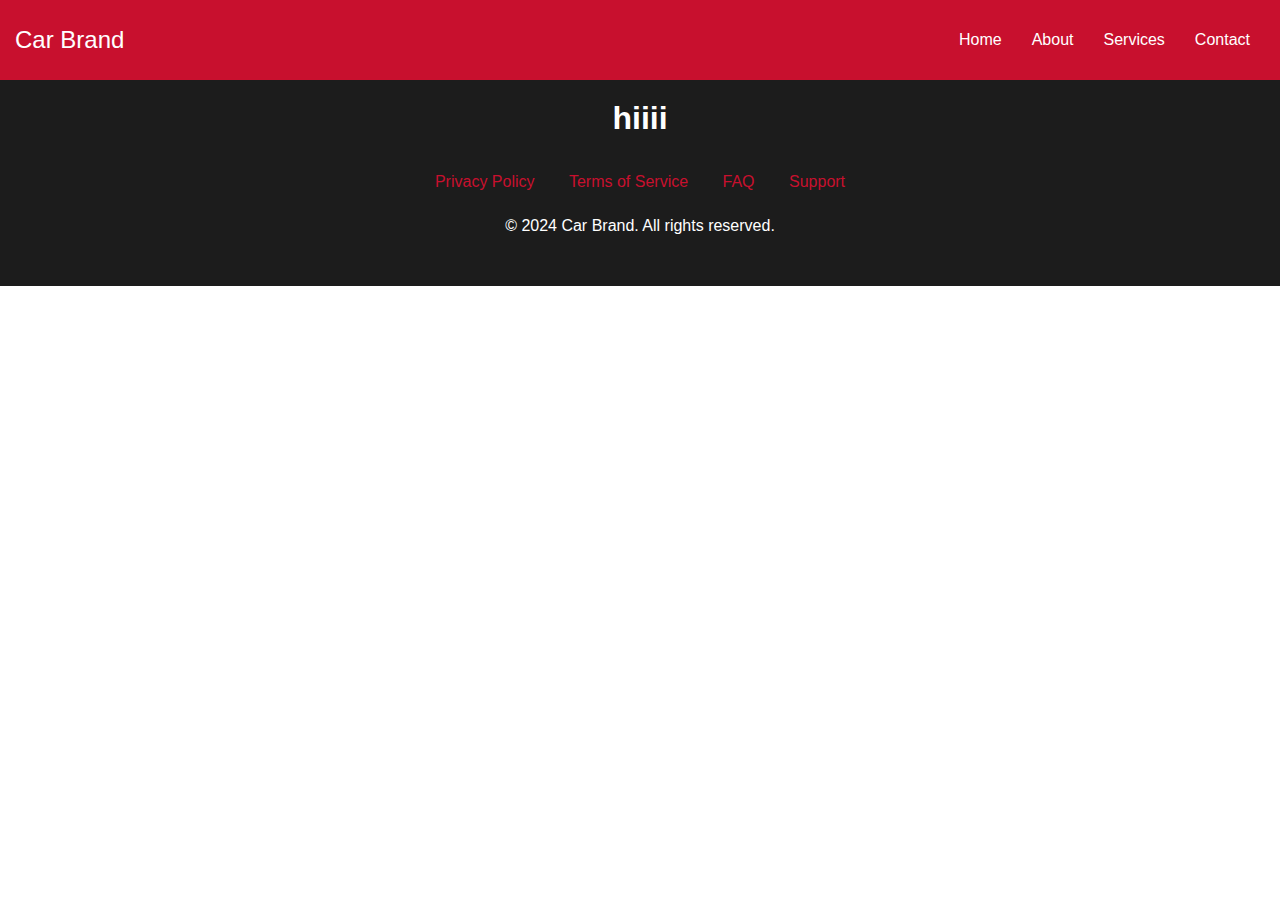
<file: contact us 2/index.html>
<!DOCTYPE html>
<html lang="en">
<head>
    <meta charset="UTF-8">
    <meta name="viewport" content="width=device-width, initial-scale=1.0">
    <link rel="stylesheet" href="styles.css">
    <title>Navbar Example</title>
</head>
<body>
    <nav class="navbar">
        <div class="container">
            <a href="#" class="logo">Car Brand</a>
            <ul class="nav-links">
                <li><a href="#">Home</a></li>
                <li><a href="#">About</a></li>
                <li><a href="#">Services</a></li>
                <li><a href="#">Contact</a></li>
            </ul>
            <div class="menu-toggle" id="mobile-menu">
                <span class="bar"></span>
                <span class="bar"></span>
                <span class="bar"></span>
            </div>
        </div>
    </nav>
    <footer class="footer">
        
<h1>hiii</h1>
<h1>hiiii</h1>






        <div class="container">
            <div class="footer-links">
                <a href="#">Privacy Policy</a>
                <a href="#">Terms of Service</a>
                <a href="#">FAQ</a>
                <a href="#">Support</a>
            </div>
            <p>&copy; 2024 Car Brand. All rights reserved.</p>
        </div>
    </footer>
    
    <script src="app.js"></script>
</body>
</html>
</file>
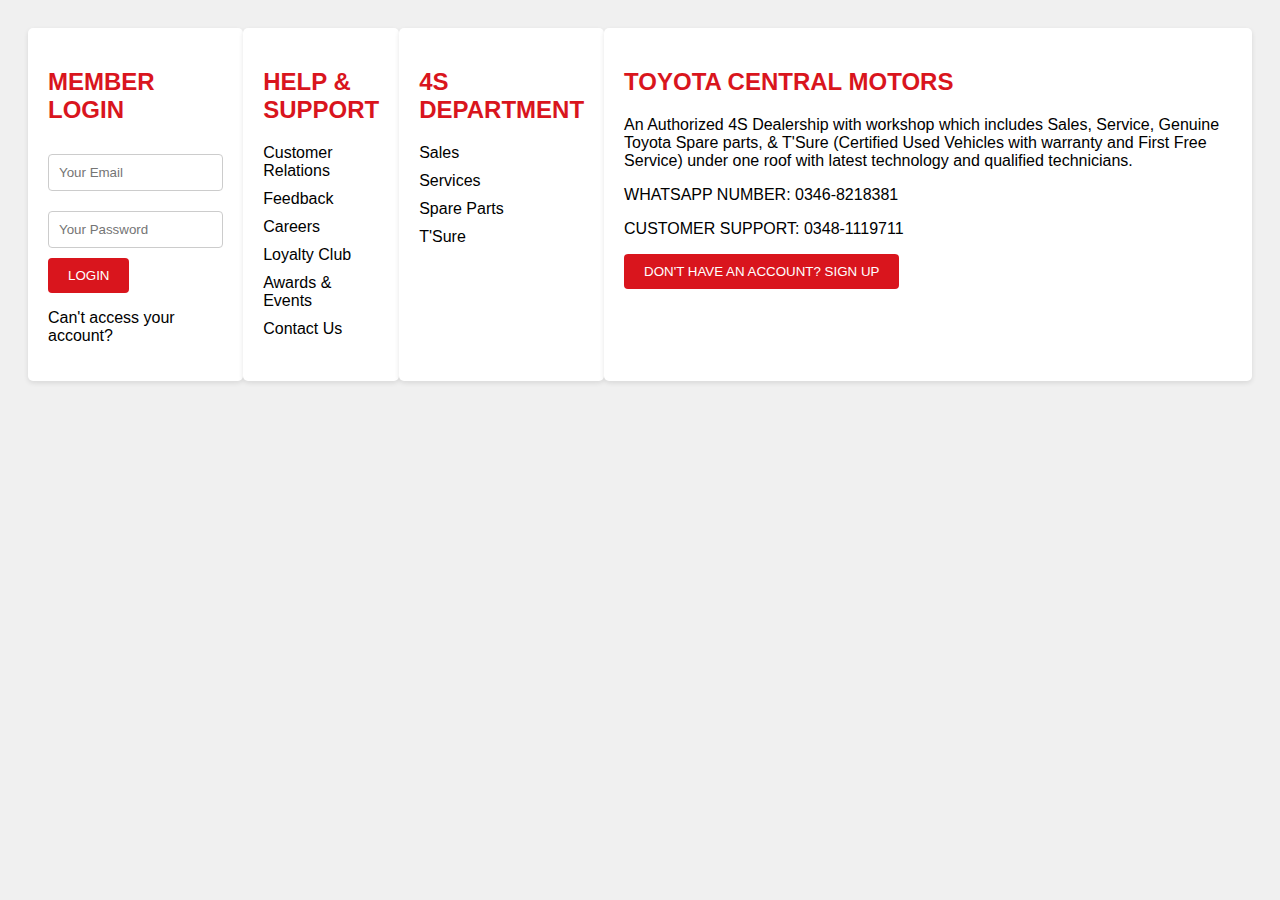
<file: contact us 3/index.html>
<!DOCTYPE html>
<html>
<head>
  <title>Toyota Central Motors</title>
  <link rel="stylesheet" type="text/css" href="style.css">
</head>
<body>
  <div class="container">
    <div class="login-section">
      <h2>MEMBER LOGIN</h2>
      <form>
        <input type="email" placeholder="Your Email" required>
        <input type="password" placeholder="Your Password" required>
        <button type="submit">LOGIN</button>
      </form>
      <p>Can't access your account?</p>
    </div>

    <div class="help-section">
      <h2>HELP & SUPPORT</h2>
      <ul>
        <li>Customer Relations</li>
        <li>Feedback</li>
        <li>Careers</li>
        <li>Loyalty Club</li>
        <li>Awards & Events</li>
        <li>Contact Us</li>
      </ul>
    </div>

    <div class="department-section">
      <h2>4S DEPARTMENT</h2>
      <ul>
        <li>Sales</li>
        <li>Services</li>
        <li>Spare Parts</li>
        <li>T'Sure</li>
      </ul>
    </div>

    <div class="info-section">
      <h2>TOYOTA CENTRAL MOTORS</h2>
      <p>An Authorized 4S Dealership with workshop which includes Sales, Service, Genuine Toyota Spare parts, & T'Sure (Certified Used Vehicles with warranty and First Free Service) under one roof with latest technology and qualified technicians.</p>
      <p>WHATSAPP NUMBER: 0346-8218381</p>
      <p>CUSTOMER SUPPORT: 0348-1119711</p>
      <button>DON'T HAVE AN ACCOUNT? SIGN UP</button>
    </div>
  </div>
</body>
</html>
</file>
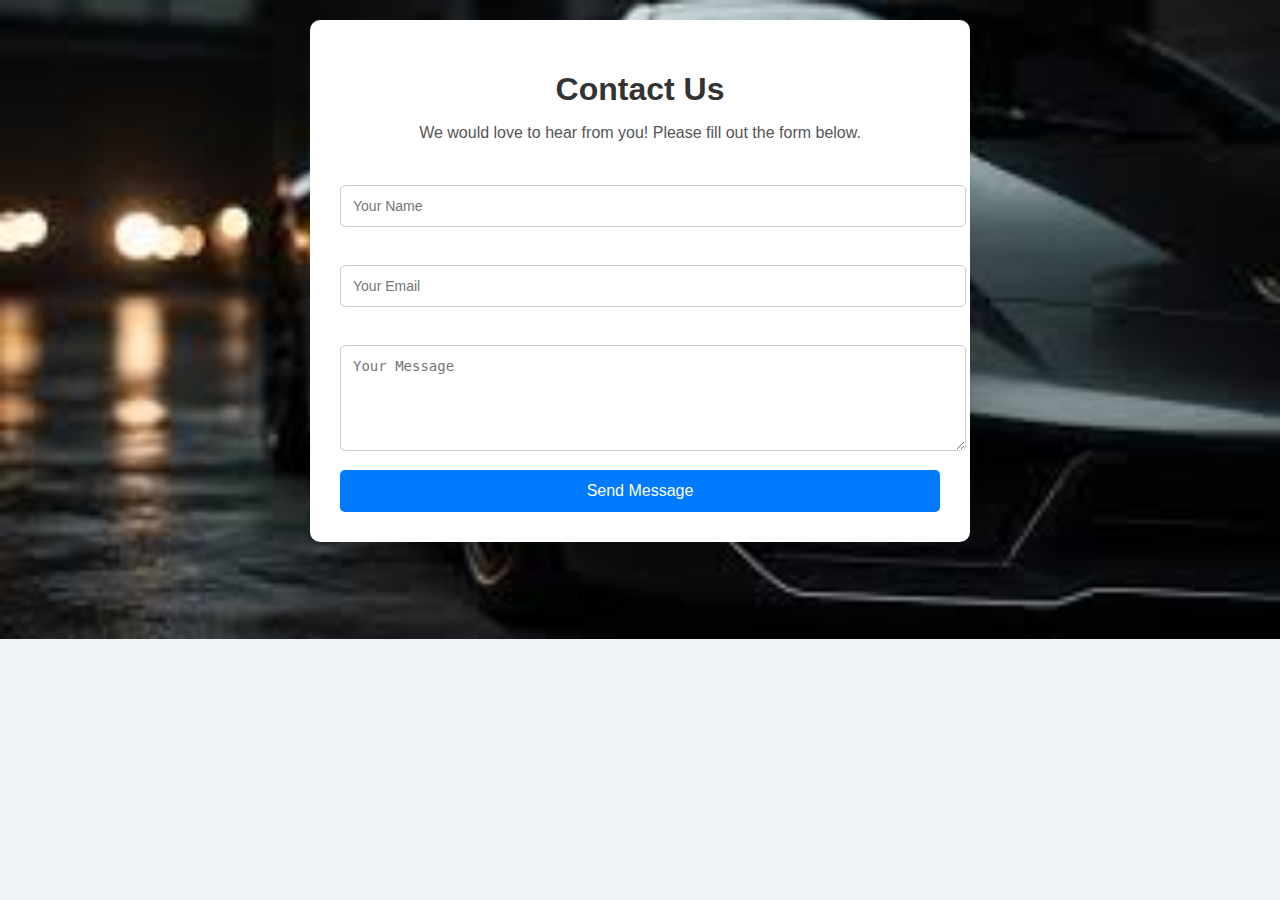
<file: contact us/index.html>
<!DOCTYPE html>
<html lang="en">
<head>
    <meta charset="UTF-8">
    <meta name="viewport" content="width=device-width, initial-scale=1.0">
    <title>Contact Us</title>
    <link rel="stylesheet" href="style.css">
</head>
<body>
    <div class="container">
        <h1>Contact Us</h1>
        <p>We would love to hear from you! Please fill out the form below.</p>
        <form id="contactForm">
            <div class="form-group">
                <label for="name">Name:</label>
                <input type="text" id="name" name="name" placeholder="Your Name" required>
            </div>
            <div class="form-group">
                <label for="email">Email:</label>
                <input type="email" id="email" name="email" placeholder="Your Email" required>
            </div>
            <div class="form-group">
                <label for="message">Message:</label>
                <textarea id="message" name="message" rows="5" placeholder="Your Message" required></textarea>
            </div>
            <button type="submit">Send Message</button>
        </form>
        <div id="responseMessage" class="hidden"></div>
    </div>

    <script>
        document.getElementById('contactForm').addEventListener('submit', function(e) {
            e.preventDefault(); // Prevent form submission for demo purpose
            document.getElementById('responseMessage').classList.remove('hidden');
            document.getElementById('responseMessage').textContent = 'Thank you for your message!';
        });
    </script>
</body>
</html>
</file>
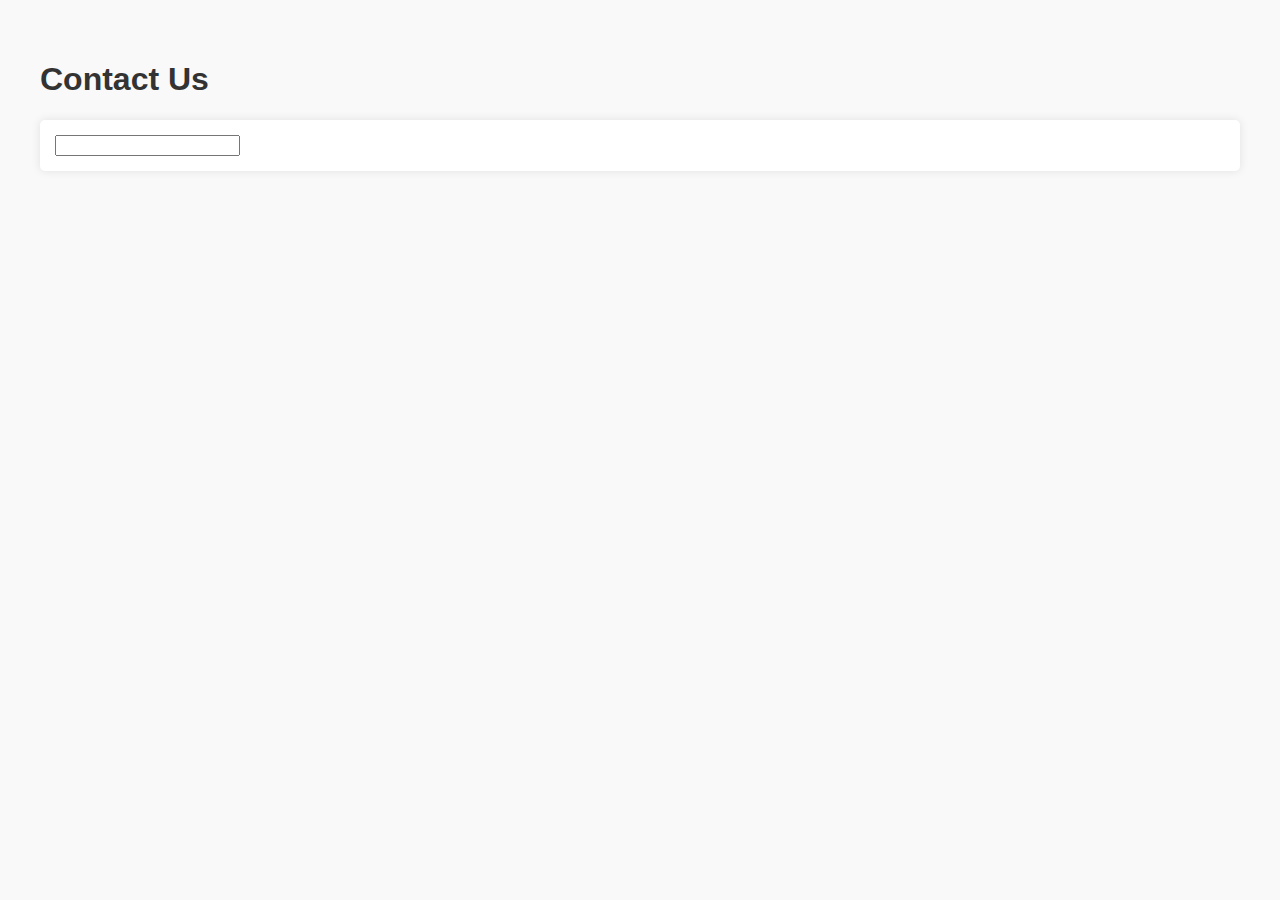
<file: html/index.html>
<!DOCTYPE html>
<html lang="en">
<head>
    <meta charset="UTF-8">
    <meta name="viewport" content="width=device-width, initial-scale=1.0">
    <title>Contact Us</title>
    <style>
        body {
            font-family: Arial, sans-serif;
            margin: 20px;
            padding: 20px;
            background-color: #f9f9f9;
        }
        h1 {
            color: #333;
        }
        .contact-info {
            background-color: #fff;
            padding: 15px;
            border-radius: 5px;
            box-shadow: 0 0 10px rgba(0, 0, 0, 0.1);
        }
        .contact-info p {
            margin: 5px 0;
        }
    </style>
</head>
<body>

    <h1>Contact Us</h1>
    <div class="contact-info">
       <input type="text" name="">
    </div>

</body>
</html>
</file>
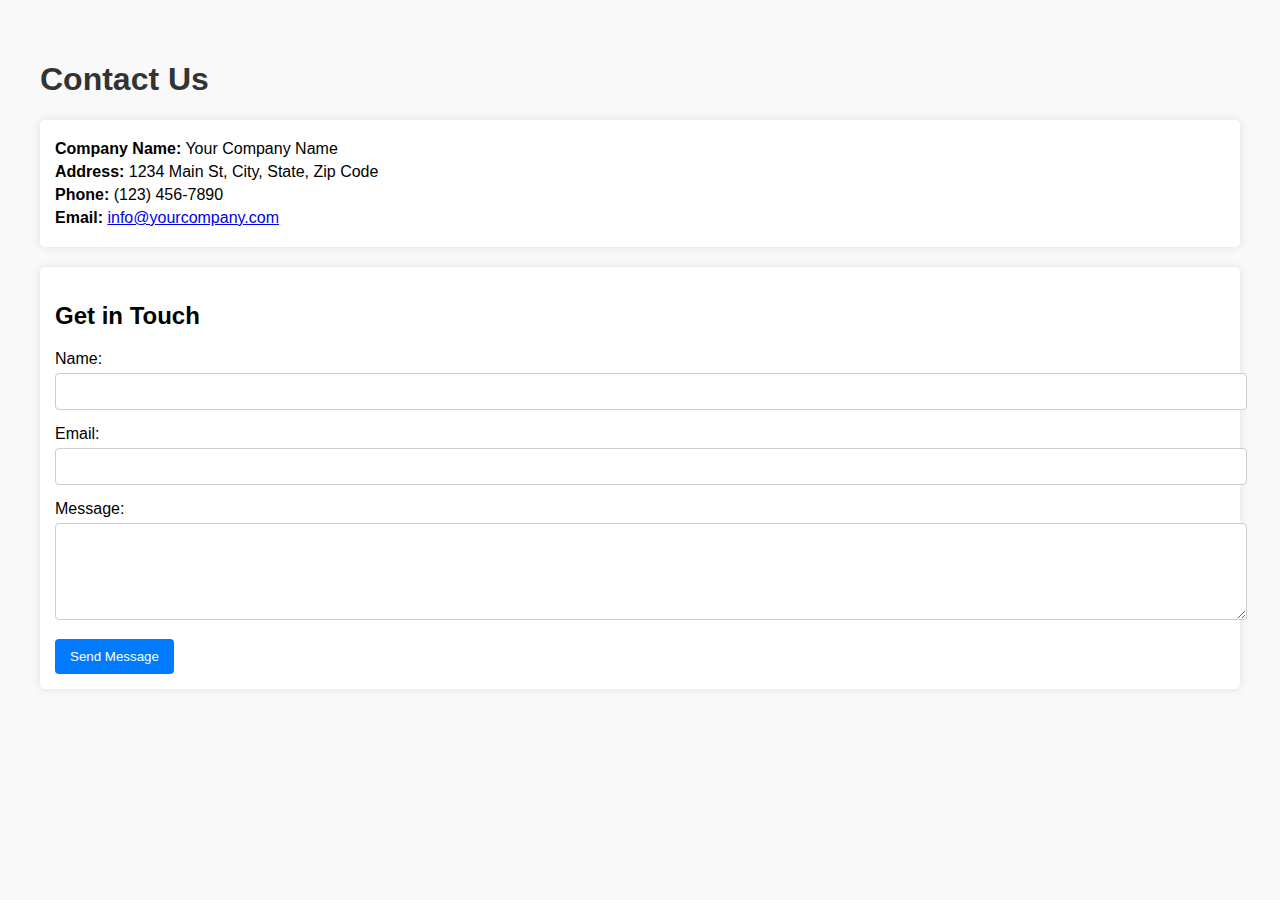
<file: html/index2.html>
<!DOCTYPE html>
<html lang="en">
<head>
    <meta charset="UTF-8">
    <meta name="viewport" content="width=device-width, initial-scale=1.0">
    <title>Contact Us</title>
    <style>
        body {
            font-family: Arial, sans-serif;
            margin: 20px;
            padding: 20px;
            background-color: #f9f9f9;
        }
        h1 {
            color: #333;
        }
        .contact-info, .contact-form {
            background-color: #fff;
            padding: 15px;
            border-radius: 5px;
            box-shadow: 0 0 10px rgba(0, 0, 0, 0.1);
            margin-bottom: 20px;
        }
        .contact-info p, .contact-form label {
            margin: 5px 0;
        }
        .contact-form input, .contact-form textarea {
            width: 100%;
            padding: 10px;
            margin: 5px 0 15px;
            border: 1px solid #ccc;
            border-radius: 4px;
        }
        .contact-form button {
            padding: 10px 15px;
            background-color: #007BFF;
            color: #fff;
            border: none;
            border-radius: 4px;
            cursor: pointer;
        }
        .contact-form button:hover {
            background-color: #0056b3;
        }
    </style>
</head>
<body>

    <h1>Contact Us</h1>
    
    <div class="contact-info">
        <p><strong>Company Name:</strong> Your Company Name</p>
        <p><strong>Address:</strong> 1234 Main St, City, State, Zip Code</p>
        <p><strong>Phone:</strong> (123) 456-7890</p>
        <p><strong>Email:</strong> <a href="mailto:info@yourcompany.com">info@yourcompany.com</a></p>
    </div>

    <div class="contact-form">
        <h2>Get in Touch</h2>
        <form action="your_form_handler_url" method="post">
            <label for="name">Name:</label>
            <input type="text" id="name" name="name" required>

            <label for="email">Email:</label>
            <input type="email" id="email" name="email" required>

            <label for="message">Message:</label>
            <textarea id="message" name="message" rows="5" required></textarea>

            <button type="submit">Send Message</button>
        </form>
    </div>

</body>
</html>
</file>
<file: contact us 2/styles.css>
body {
    margin: 0;
    font-family: Arial, sans-serif;
}

.navbar {
    background-color: #c8102e; /* Red background */
    color: white;
    position: fixed;
    width: 100%;
    top: 0;
    z-index: 1000;
}

.container {
    display: flex;
    justify-content: space-between;
    align-items: center;
    padding: 15px;
}

.logo {
    text-decoration: none;
    font-size: 24px;
    color: white;
}

.nav-links {
    list-style: none;
    display: flex;
}

.nav-links li {
    margin: 0 15px;
}

.nav-links a {
    text-decoration: none;
    color: white;
    transition: color 0.3s;
}

.nav-links a:hover {
    color: #000000; /* Black on hover */
}

.menu-toggle {
    display: none;
    flex-direction: column;
    cursor: pointer;
}

.bar {
    height: 3px;
    width: 25px;
    background-color: white;
    margin: 3px 0;
}

/* Responsive styles */
@media (max-width: 768px) {
    .nav-links {
        display: none;
        flex-direction: column;
        width: 100%;
        background-color: #2c1770;
        position: absolute;
        top: 60px; /* Below the navbar */
        left: 0;
    }

    .nav-links.active {
        display: flex;
    }

    .menu-toggle {
        display: flex;
    }
}
.footer {
    background-color: #1c1c1c; /* Black background */
    color: white;
    padding: 20px 0;
    text-align: center;
    position: relative;
    bottom: 0;
    width: 100%;
}

.footer .container {
    display: flex;
    flex-direction: column;
    align-items: center;
}

.footer-links {
    margin-bottom: 10px;
}

.footer-links a {
    text-decoration: none;
    color: #c8102e; /* Red color for links */
    margin: 0 15px;
    transition: color 0.3s;
}

.footer-links a:hover {
    color: white; /* Change to white on hover */
}
</file>
<file: contact us 3/style.css>
body {
    font-family: sans-serif;
    background-color: #f0f0f0; /* Adjust as needed */
  }
  
  .container {
    display: flex;
    justify-content: space-around;
    padding: 20px;
  }
  
  .login-section, 
  .help-section, 
  .department-section,
  .info-section {
    background-color: white;
    padding: 20px;
    border-radius: 5px;
    box-shadow: 0px 2px 5px rgba(0, 0, 0, 0.1);
  }
  
  h2 {
    color: #d9151d; /* Red color */
  }
  
  input[type="email"],
  input[type="password"] {
    width: 100%;
    padding: 10px;
    margin: 10px 0;
    border: 1px solid #ccc;
    border-radius: 4px;
    box-sizing: border-box;
  }
  
  button {
    background-color: #d9151d;
    color: white;
    padding: 10px 20px;
    border: none;
    border-radius: 4px;
    cursor: pointer;
  }
  
  ul {
    list-style-type: none;
    padding: 0;
  }
  
  li {
    margin-bottom: 10px;
  }
  
  /* Adjust other styles as needed */
</file>
<file: contact us/style.css>
body {
    font-family: 'Arial', sans-serif;
    background-color: #f0f4f8;
    margin: 0;
    padding: 20px;
}

.container {
    max-width: 600px;
    margin: 0 auto;
    background: white;
    padding: 30px;
    border-radius: 10px;
    box-shadow: 0 4px 20px rgba(0, 0, 0, 0.1);
    text-align: center;
}

h1 {
    color: #333;
    margin-bottom: 10px;
}

p {
    color: #555;
    margin-bottom: 20px;
}

.form-group {
    margin-bottom: 15px;
    text-align: left;
}

label {
    display: block;
    margin-bottom: 5px;
    font-weight: bold;
}

input[type="text"],
input[type="email"],
textarea {
    width: 100%;
    padding: 12px;
    border: 1px solid #ccc;
    border-radius: 5px;
    font-size: 14px;
    transition: border-color 0.3s;
}

input[type="text"]:focus,
input[type="email"]:focus,
textarea:focus {
    border-color: #007bff;
    outline: none;
}

button {
    background-color: #007bff;
    color: white;
    padding: 12px;
    border: none;
    border-radius: 5px;
    cursor: pointer;
    width: 100%;
    font-size: 16px;
    transition: background-color 0.3s;
}

button:hover {
    background-color: #0056b3;
}

.hidden {
    display: none;
}

#responseMessage {
    margin-top: 20px;
    padding: 10px;
    background-color: #d4edda;
    color: #155724;
    border: 1px solid #c3e6cb;
    border-radius: 5px;
}
body{
    background-image: url(type\ 1.jpeg);
    /* background-repeat: no-repeat; */
    
        font-family: 'Arial', sans-serif;
        
        background-size: cover; /* Cover the entire viewport */
        background-position: center; /* Center the image */
        background-repeat: no-repeat; /* Do not repeat the image */
        margin: 0;
        padding: 20px;
        color: white; /* Optional: Change text color for better contrast */
    
    

}
</file>
